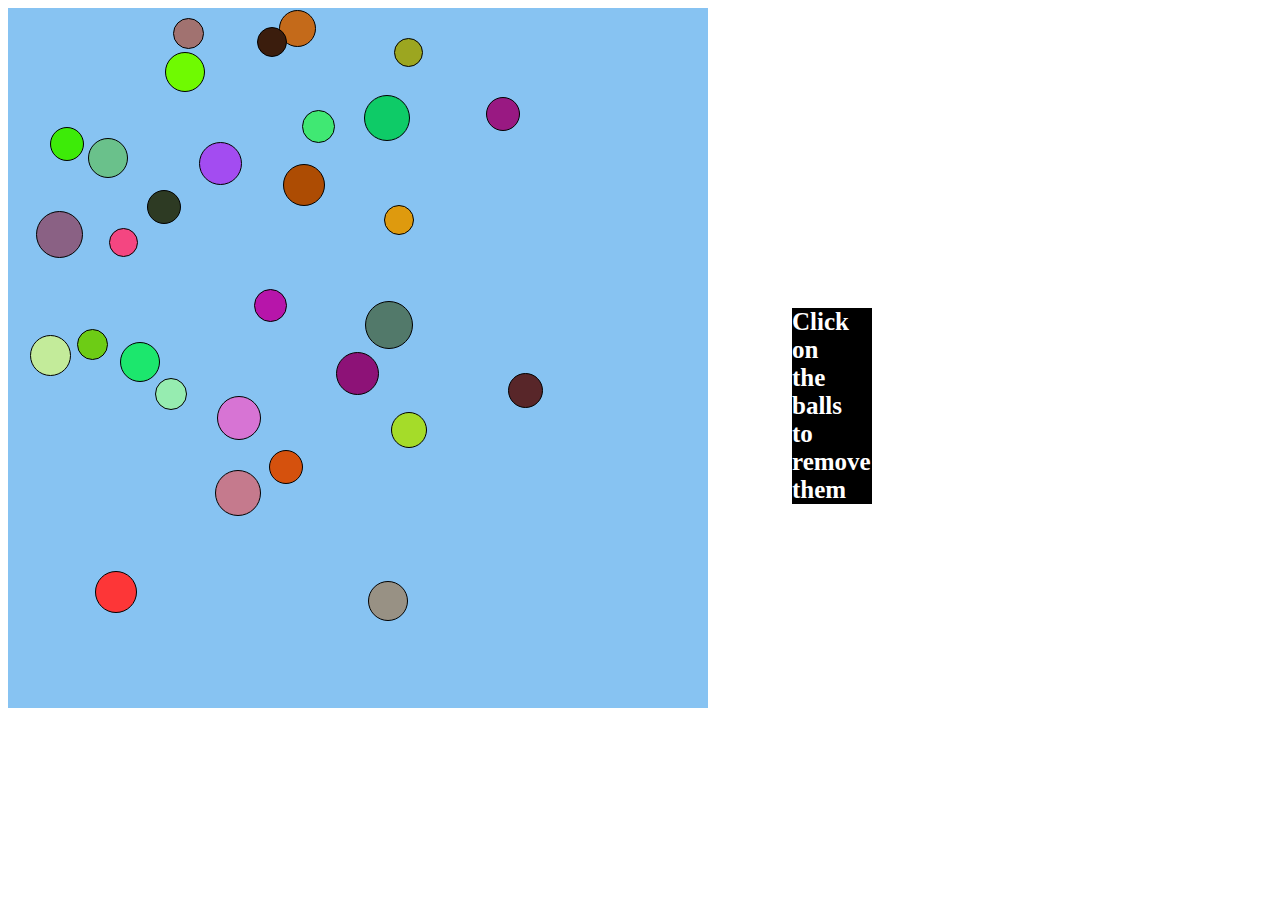
<file: Assignment1.ball-collision-with-smasher/index.html>
<html lang="en">
<head>
    <meta charset="UTF-8">
    <meta name="viewport" content="width=device-width, initial-scale=1.0">
    <meta http-equiv="X-UA-Compatible" content="ie=edge">
    <title>Document</title>
    <link rel="stylesheet" href="style.css">
</head>
<body >
    <div class="info"><h2>Click on the balls to remove them</h2></div>
    <div class="main-box" id="app"></div>  
</body>
<script src="star.js"></script>
</html>
</file>
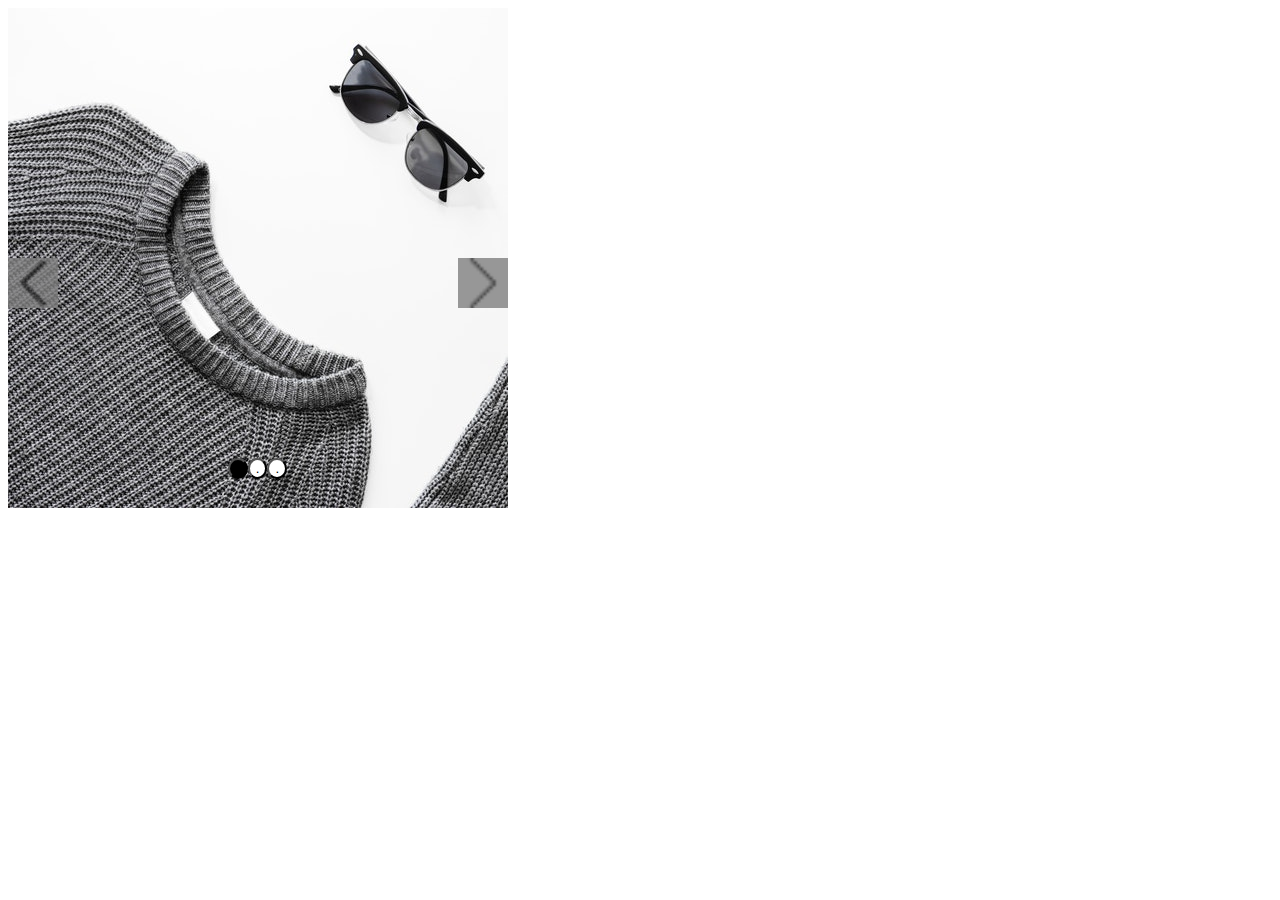
<file: Assignment2.slider/index.html>
<html lang="en">
<head>
    <meta charset="UTF-8">
    <meta name="viewport" content="width=device-width, initial-scale=1.0">
    <meta http-equiv="X-UA-Compatible" content="ie=edge">
    <title>Document</title>
    <link rel="stylesheet" href="style.css">
</head>
<body>
        <div class="carousel-container">
                <div class="carousel-image-wrapper" id="c1">
                  <img src="images/accessory-close-up-clothes-1391420 - Copy.jpg" alt="Image" />
                  <img src="images/blue-clothes-jeans-52518.jpg" alt="Image" />
                  <img src="images/blur-checkered-shirt-close-up-297933.jpg" alt="Image" />
                  </div>
               
              
        </div>
        
    <script src="initialiser.js"></script>
    <script src="script.js"></script>
</body>
</html>
</file>
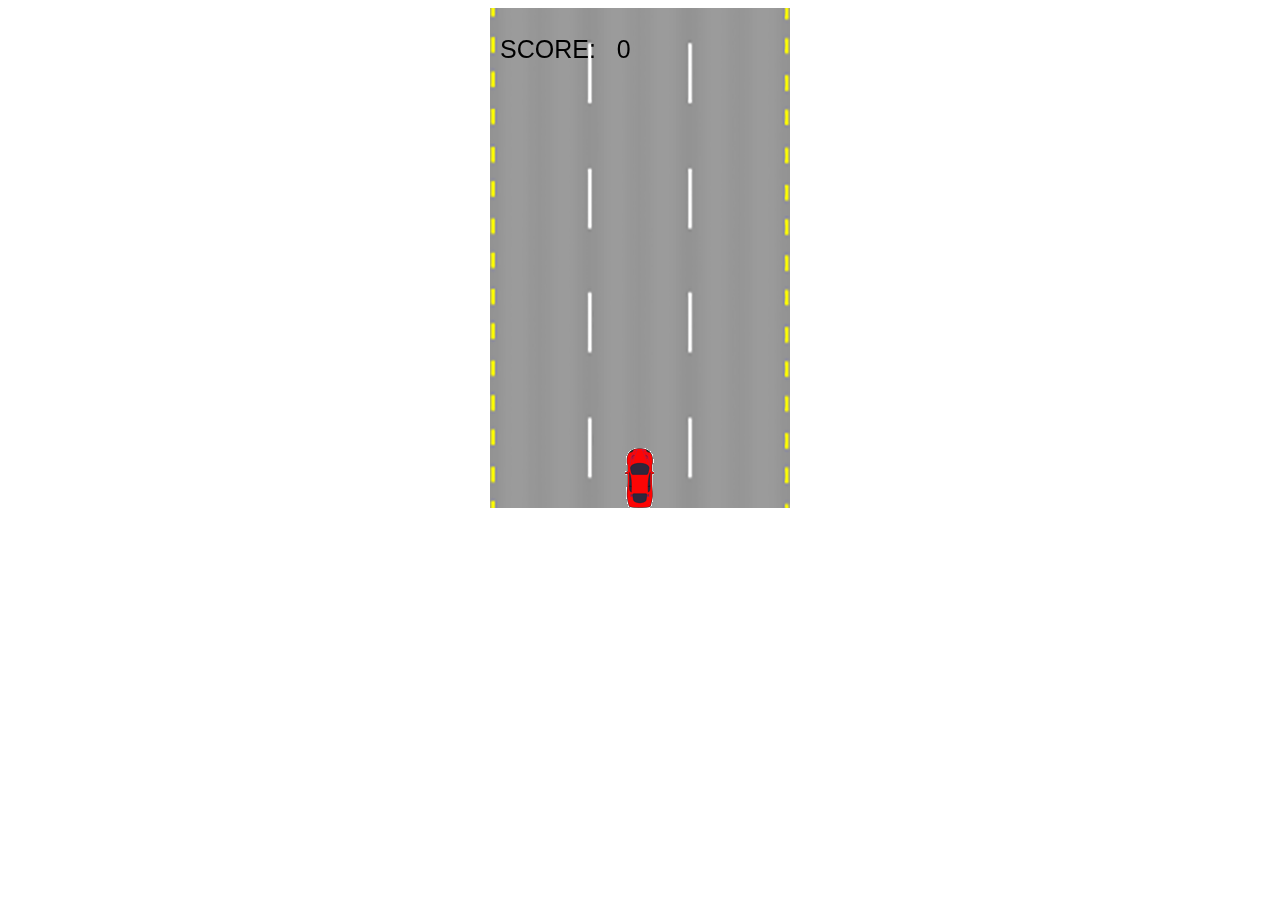
<file: Assignment3.car-race/index.html>
<!DOCTYPE html>
<html lang="en">
<head>
    <meta charset="UTF-8">
    <meta name="viewport" content="width=device-width, initial-scale=1.0">
    <meta http-equiv="X-UA-Compatible" content="ie=edge">
    <title>Document</title>
    <link rel="stylesheet" href="style.css">
</head>
<body>
     <canvas id="canvas"></canvas>
 
    <script src="constant.js"></script>
    <script src="cars.js"></script>
    <script src="script.js"></script>
     
</body>
</html>
</file>
<file: Assignment1.ball-collision-with-smasher/style.css>
.main-box{
    width:500px;
    height:500px;
    background-color:#87c3f2;
    position:relative;
   
    margin-bottom:10px;
    float:left;

   
}
.box{
    display: block;
    border:1px solid black;
    padding: 1px;
}

.info{
    float: right;
    width:80px;
    margin-right: 400px;
    
}
.info h2{
    font-size:25px;
    margin-top: 300px;
    padding-right: 35px;
    font-weight: bold;
    background-color:black;
    color:#fff;
 
}
</file>
<file: Assignment2.slider/style.css>
img{
    margin-right: -4px;
    display: inline;
}
</file>
<file: Assignment3.car-race/style.css>
canvas{
   
    margin:0 auto;
    display:block;
}
</file>
